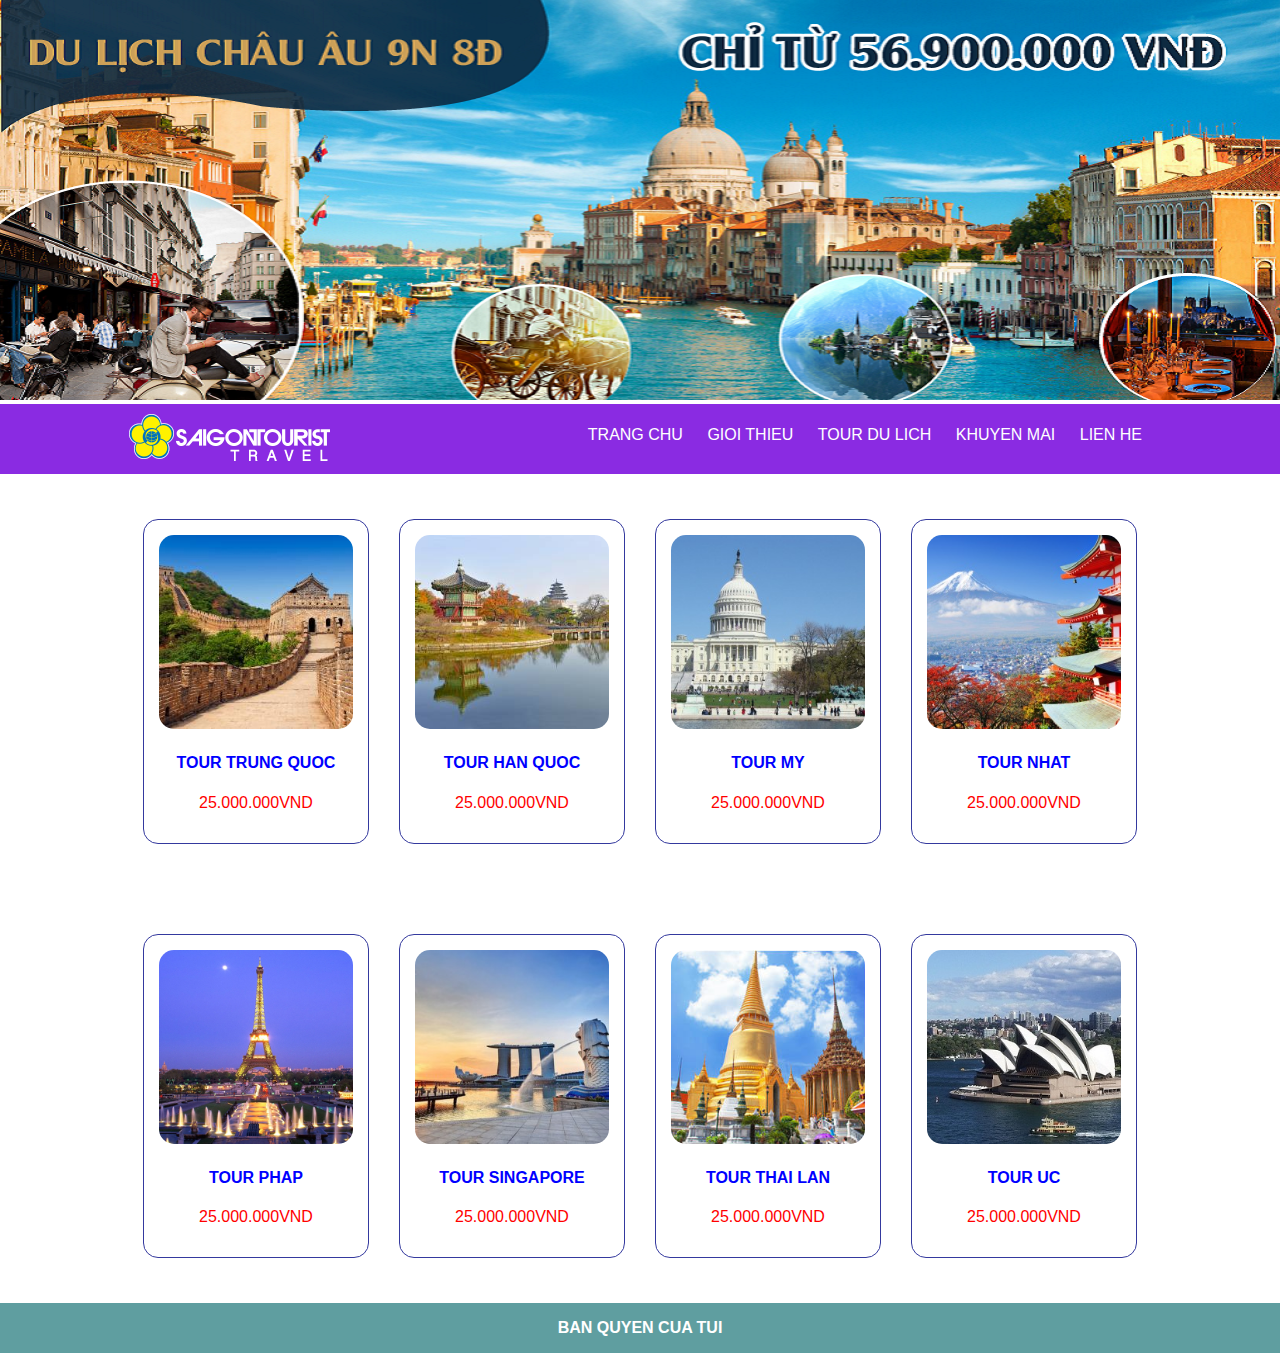
<file: index.html>
<!doctype html>
<html>
<head>
<meta charset="utf-8">
<title>SAI GON TOURIST</title>
<link rel="stylesheet" href="css/Untitled-2.css">
<link rel="icon" href="du lich/img/favicon.png" type="image/x-icon">
	<a href=""></a>
</head>

<body>
<div class="box"></div>
<div class="banner"> <img src="du lich/img/banner.png" alt="BANNER" class="img100"> </div>
<header>
  <div class="container">
    <div class="logo"><a href="#"> <img src="du lich/img/logo.png" alt="LOGODAI"> </a></div>
    <div class="menu"> <a href="#">TRANG CHU</a> <a href="#">GIOI THIEU</a> <a href="#">TOUR DU LICH</a> <a href="#">KHUYEN MAI</a> <a href="#">LIEN HE</a> </div>
  </div>
</header>
<!--xong header-->
<main>
  <div class="container">
    <div class="w-25">
      <div class="vien"> <img src="du lich/img/china.jpg" alt="TRUNGQUOC" class="img100 bo-goc">
        <h4 class="text-xanh"> TOUR TRUNG QUOC </h4>
        <p class="text-do"> 25.000.000VND</p>
      </div>
    </div>
    <div class="w-25">
      <div class="vien"> <img src="du lich/img/hàn.jpg" alt="HANQUOC" class="img100 bo-goc">
        <h4 class="text-xanh"> TOUR HAN QUOC </h4>
        <p class="text-do"> 25.000.000VND</p>
      </div>
    </div>
    <div class="w-25">
      <div class="vien"> <img src="du lich/img/mỹ.jpg" alt="MY" class="img100 bo-goc">
        <h4 class="text-xanh"> TOUR MY </h4>
        <p class="text-do"> 25.000.000VND</p>
      </div>
    </div>
    <div class="w-25">
      <div class="vien"> <img src="du lich/img/nhật.jpg" alt="NHAT" class="img100 bo-goc">
        <h4 class="text-xanh"> TOUR NHAT </h4>
        <p class="text-do"> 25.000.000VND</p>
      </div>
    </div>
    <div class="w-25">
      <div class="vien"> <img src="du lich/img/pháp.jpg" alt="PHAP" class="img100 bo-goc">
        <h4 class="text-xanh"> TOUR PHAP </h4>
        <p class="text-do"> 25.000.000VND</p>
      </div>
    </div>
    <div class="w-25">
      <div class="vien"> <img src="du lich/img/singapore.jpg" alt="SINGAPORE" class="img100 bo-goc">
        <h4 class="text-xanh"> TOUR SINGAPORE </h4>
        <p class="text-do"> 25.000.000VND</p>
      </div>
    </div>
    <div class="w-25">
      <div class="vien"> <img src="du lich/img/thai lan.jpg" alt="THAILAN" class="img100 bo-goc">
        <h4 class="text-xanh"> TOUR THAI LAN </h4>
        <p class="text-do"> 25.000.000VND</p>
      </div>
    </div>
    <div class="w-25">
      <div class="vien"> <img src="du lich/img/Úc.jpg" alt="UC" class="img100 bo-goc">
        <h4 class="text-xanh"> TOUR UC </h4>
        <p class="text-do"> 25.000.000VND</p>
      </div>
    </div>
  </div>
</main>
<!--DA XONG CONTAINER-->
<footer>
  <p> BAN QUYEN CUA TUI</p>
</footer>
</body>
</html>
</file>
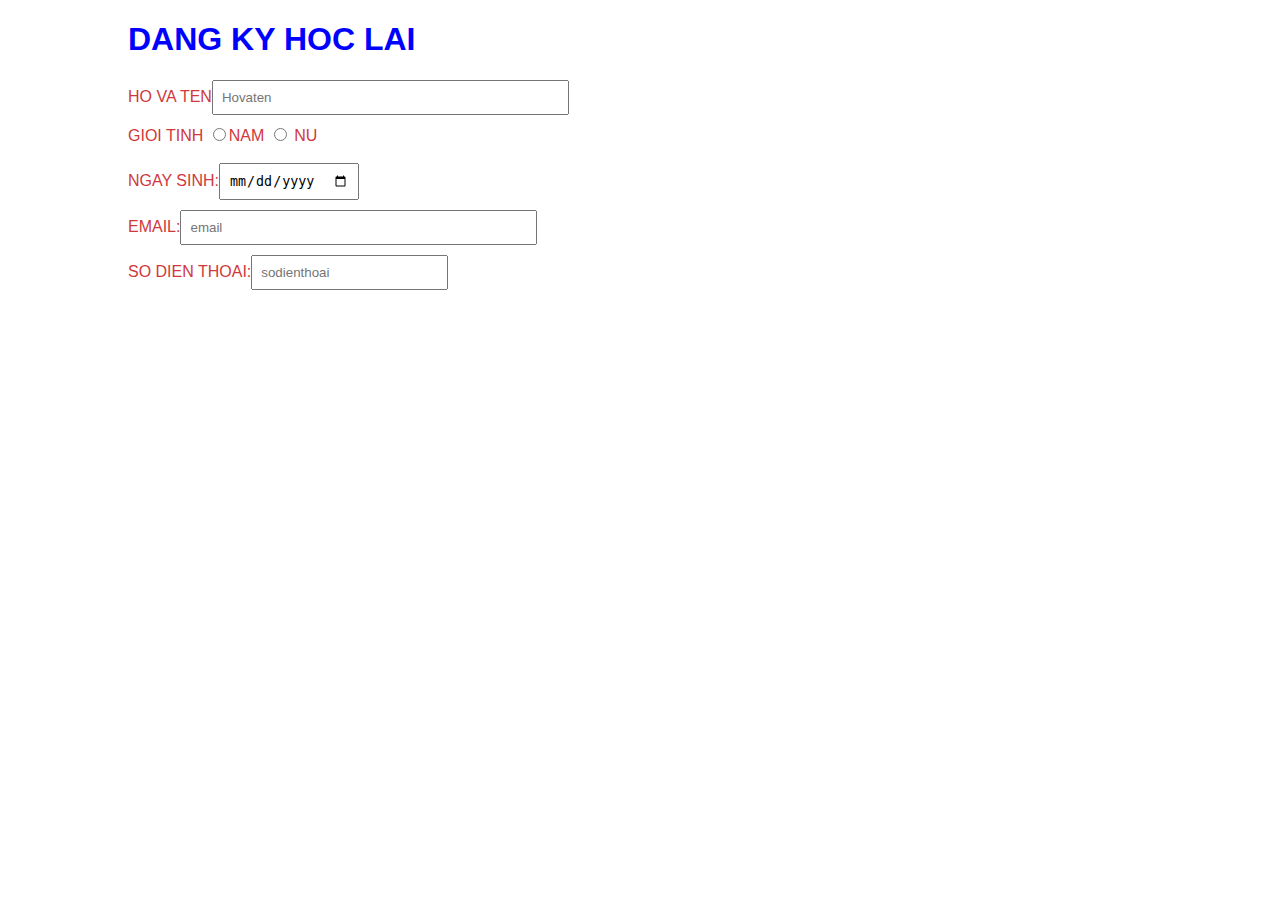
<file: form.html>
<!doctype html>
<html>
<head>
<meta charset="utf-8">
<title>Untitled Document</title>
	<link rel="stylesheet" href="css/Untitled-2.css">
</head>

<body>
	<div class="container">
		<h1 class="text-xanh"> DANG KY HOC LAI</h1>
		<form action="#">
		<label for="Hoten">HO VA TEN</label><input type="text" placeholder="Hovaten" class="form-control" size="40"> <br>
		<label for="gt">GIOI TINH</label> <input type="radio" name="Gioitinh"><label for="Nam">NAM</label> <input type="radio" name="gioitinh"> <label for="Nu">NU</label> <br><br>
			<label for="ngaysinh">NGAY SINH:</label><input type="date" class="form-control"><br>
			<label for="email">EMAIL:</label><input type="email" class="form-control" size="40" placeholder="email"><br>
			<label for="sdt">SO DIEN THOAI:</label><input type="sdt" placeholder="sodienthoai"class="form-control"><br>
			
		
		
		
		
		
		</form>
	
	
	
	
	
	</div>
	
	
	
</body>
</html>
</file>
<file: css/Untitled-2.css>
@charset "utf-8";
/* CSS Document */
*{box-sizing: border-box}
body{
	font-family: Gotham, "Helvetica Neue", Helvetica, Arial, "sans-serif";font-size: 16px;color: #D0383A;margin: 0
}
.container{
	width: 80%;margin: 0 auto
}	
.banner{
	width: 100%;min-height:400px
}
.img100{
	width: 100%;height: auto
}
header{
	height: 70px;width: 100%;background-color: blueviolet
}
.logo{
	float: left; padding-top: 5px
}
.menu{
	float: right;padding-top: 22px
}
.menu a{
	padding: 20px 10px;text-decoration: none; color: white
}
.menu a:hover{
	color: blue
}
main{
	width: 100%;min-height: 500px;clear:both
}
.w-25{
	width: 25%;padding:15px;float:left
}
.vien{
	width: 100%;border: 1px solid #34399E;padding: 15px; border-radius: 15px;text-align: center;margin: 30px 0
}
.bo-goc{
	border-radius: 15px
}
.text-xanh{
	color: blue
}
.text-do{
	color: red
}
footer{
	width: 100%;height: 50px;color: white;background-color: cadetblue;line-height: 50px; text-align: center;font-weight: bold; clear: both
}
.form-control{
	padding: 8px;margin-bottom: 10px
}
</file>
